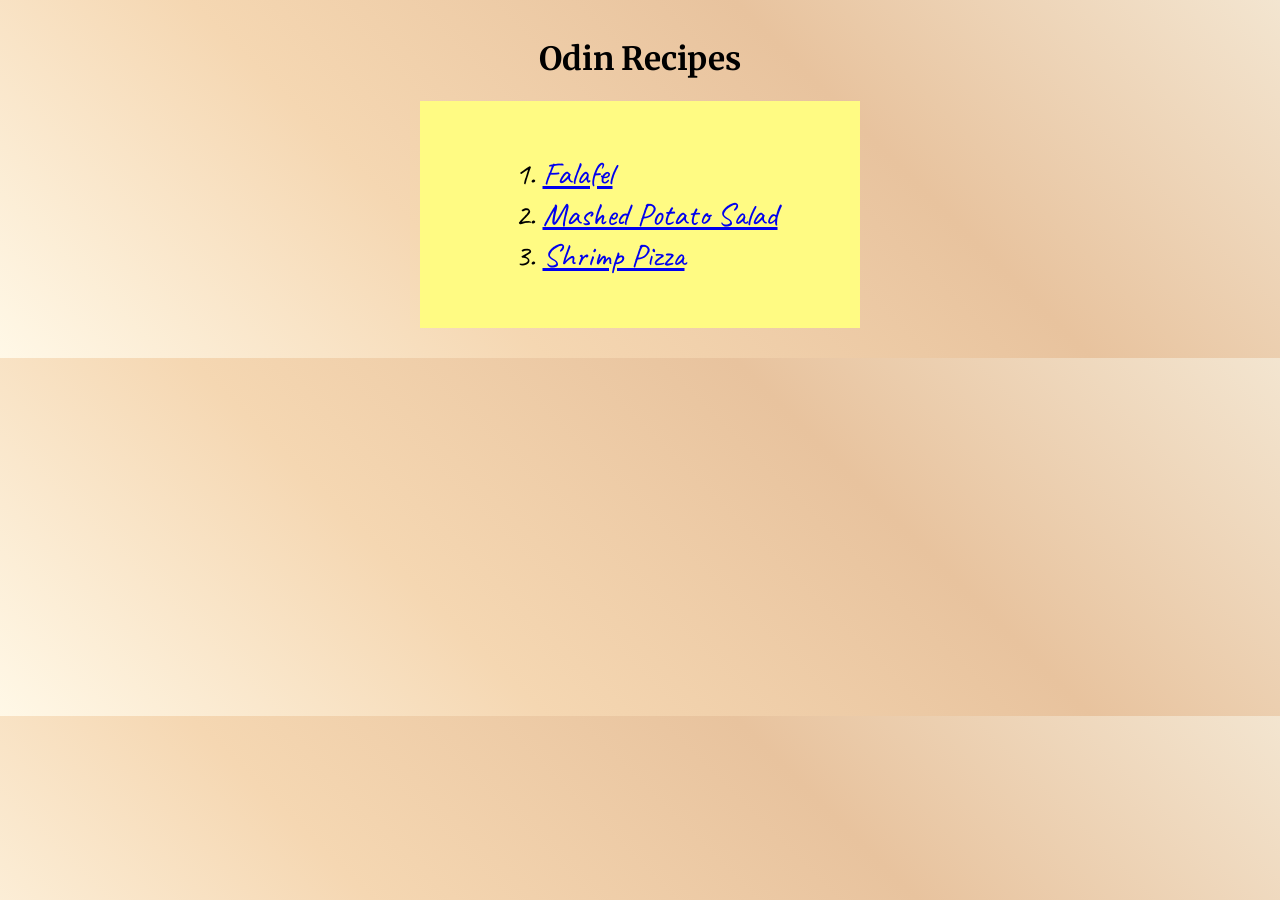
<file: index.html>
<!DOCTYPE html>
<html lang="en">
<head>
    <meta charset="UTF-8">
    <meta name="viewport" content="width=device-width, initial-scale=1.0">
    <title>Odin Recipes</title>
    <link rel="stylesheet" href="style.css">
    <link rel="preconnect" href="https://fonts.googleapis.com">
    <link rel="preconnect" href="https://fonts.gstatic.com" crossorigin>
    <link
    href="https://fonts.googleapis.com/css2?family=Roboto:wght@100..900&display=swap"
    rel="stylesheet"
    >
    <link href="https://fonts.googleapis.com/css2?family=Caveat:wght@400..700&family=Lora:wght@400..700&display=swap" rel="stylesheet">
    <link href="https://fonts.googleapis.com/css2?family=Dancing+Script:wght@400..700&family=Merriweather:wght@300;400;700&display=swap" rel="stylesheet">
</head>
<body>
    <main>
        <header>
            <h1 class="page-title">Odin Recipes</h1>
        </header>
        <div class="container">
            <div class="list-container">
                <ol>
                    <li><a href="./recipes/falafel.html">Falafel</a></li>
                    <li><a href="./recipes/mashed_potatoes.html">Mashed Potato Salad</a></li>
                    <li><a href="./recipes/seafood_pizza.html">Shrimp Pizza</a></li>
                </ol>
            </div>
        </div>
        
    </main>
</body>
</html>
</file>
<file: style.css>
body {
   background: linear-gradient(
   45deg,
   #fff8e7,
   #f5d7b2,
   #e8c39e,
   #f3e5d0
   );
   padding: 10px;
}

.page-title {
   text-align: center;
   font-family:'Merriweather', 'Roboto', 'Franklin Gothic Medium', 'Arial Narrow', Arial, sans-serif;
}

.hero {
   max-width: fit-content;
   text-align: center;
   margin: 0 auto;
}

.container {
   margin: 1% auto;
   background-color: rgb(255, 251, 131);
   width: 400px;
   font-size:xx-large;
   padding: 20px;
   text-align: center;
   font-family:"Caveat", Arial, Helvetica, sans-serif;
    
}

.list-container {
   display: inline-block;
   text-align: left;
}

.recipe-title {
   font-family:'Caveat', 'Times New Roman', Times, serif;
}

.list-container a:visited {
   color: #4A2E1F;
}

.list-container a:hover {
   color: green;
}

.list-container li:hover {
   color: red;
}

 /* recipe pages */

.navbar>ul{
   font-size: x-large;
   font-family: 'Caveat', 'Courier New', Courier, monospace;
   list-style-type: none;
   padding: 0;
   margin-top: 0;
}
.navbar>ul>li:first-child{
   font-family: 'Nunito', 'Courier New', Courier, monospace;
}

.navbar>ul>li{
   display: inline-block;
   margin-right: 20px;
}

.navbar>ul>li>a{
   text-decoration: none;  
}

.navbar>ul>li>a:visited{
   color: #4A2E1F;
}

.navbar>ul>li>a:hover{
   color: #B85C38;
}

h1, h2 {
    font-family:"Dancing Script", Arial, Helvetica, sans-serif;
}

section {
  border: 1px solid #d8862f;
  border-radius: 14px;
  padding: 20px;
  margin-bottom: 20px;
  background-color: #f6c878;
  color: #1f1308;

  border: 1px solid #d29345;
  border-radius: 14px;
  padding: 20px;
  margin-bottom: 20px;
  background-color: #f1c98e;
  color: #1f1308;
}

section:last-child{
  border-color: #c87822;
  background-color: #e7aa58;
}
</file>
